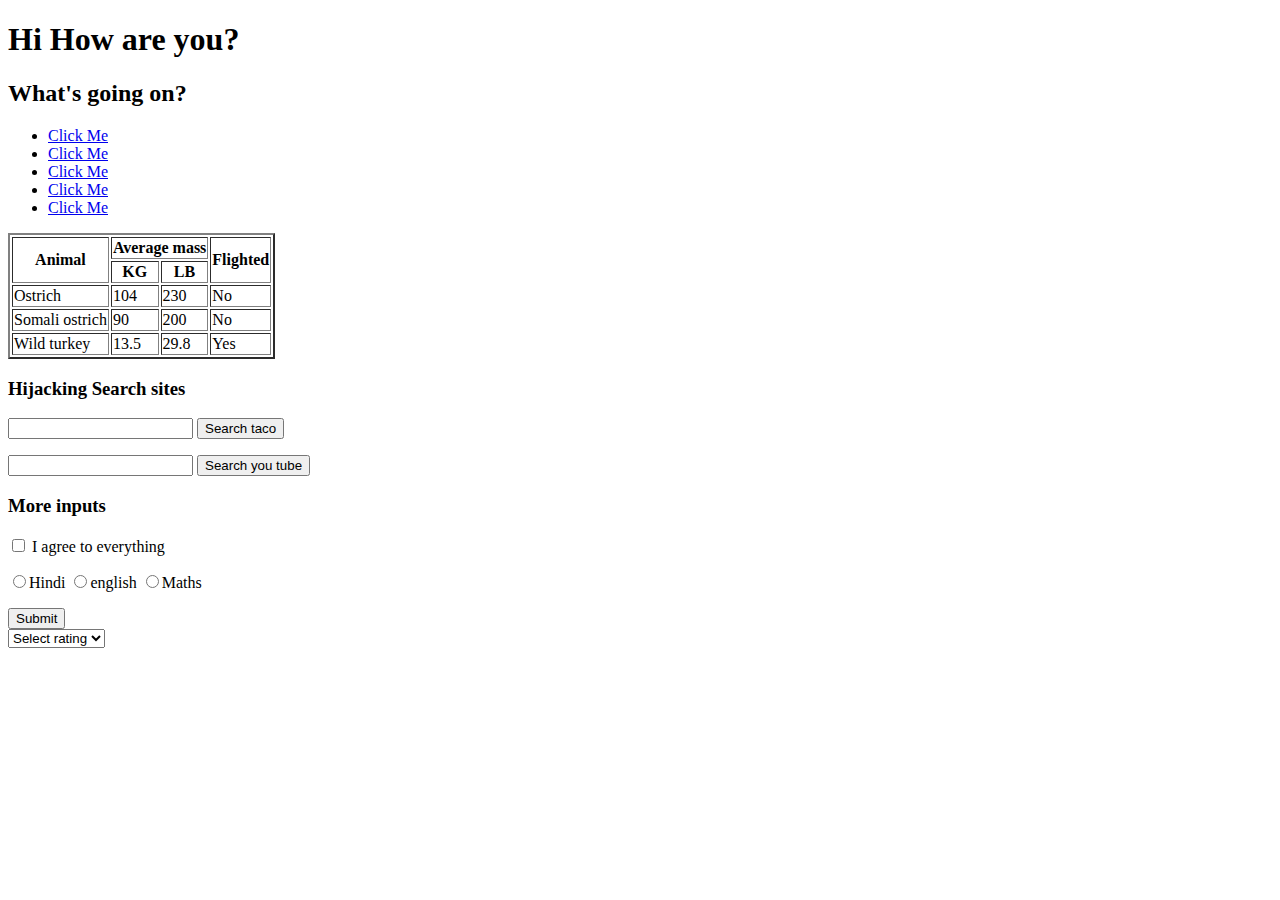
<file: 1.html>
<!DOCTYPE html>
<html>
    <head>
        <title></title>
    </head>
    <body>
        <main>
            <section>
                <h1>Hi How are you?</h1>
                <h2>What's going on?</h2>
            </section>
        </main>
        <!-- nav>ul>li*5>a[href='www.facebook.com']{Click Me} -->
        <nav>
            <ul>
                <li><a href="www.google.com">Click Me</a></li>
                <li><a href="www.google.com">Click Me</a></li>
                <li><a href="www.google.com">Click Me</a></li>
                <li><a href="www.google.com">Click Me</a></li>
                <li><a href="www.google.com">Click Me</a></li>
            </ul>
        </nav>
        <table border="2">
            <thead>
                <tr>
                    <th rowspan="2">Animal</th>
                    <th colspan="2">Average mass</th>
                    <th rowspan="2">Flighted</th>
                </tr>
                <tr>
                    <th>KG</th>
                    <th>LB</th>
                </tr>
            </thead>
            <tbody>
                <tr>
                    <td>Ostrich</td>
                    <td>104</td>
                    <td>230</td>
                    <td>No</td>
                </tr>
                <tr>
                    <td>Somali ostrich</td>
                    <td>90</td>
                    <td>200</td>
                    <td>No</td>
                </tr>
                <tr>
                    <td>Wild turkey</td>
                    <td>13.5</td>
                    <td>29.8</td>
                    <td>Yes</td>
                </tr>
            </tbody>
        </table>
        <h3>Hijacking Search sites</h3>
        <p>
        <form action="https://www.google.com/search">
            <input type="text" name="q">
            <button type="submit">Search taco</button>
        </form>
        </p>
        <p>
        <form action="https://www.youtube.com/results">
            <input type="text" name="search_query">
            <button type="submit">Search you tube</button>
        </form>
        </p>
        <h3>More inputs </h3>
        <form action="/birds">
            <input type="checkbox" name="agree_tos" id="agree">
            <label for="agree" >I agree to everything</label>
            <p>
                <input type="radio" name="loc" id="hindi" value="hindi"><label for="hindi">Hindi</label>
                <input type="radio" name="loc" id="eng" value="eng"><label for="eng">english</label>
                <input type="radio" name="loc" id="math" value="math"><label for="math">Maths</label>
            </p>
            <button type="submit">Submit </button>
        </form>
        <select name="rating">
            <option value="select rating">Select rating</option>
            <option value="1">Nice</option>
            <option value="2">Good</option>
            <option value="3">Best</option>
        </select>
    </body>
</html>
</file>
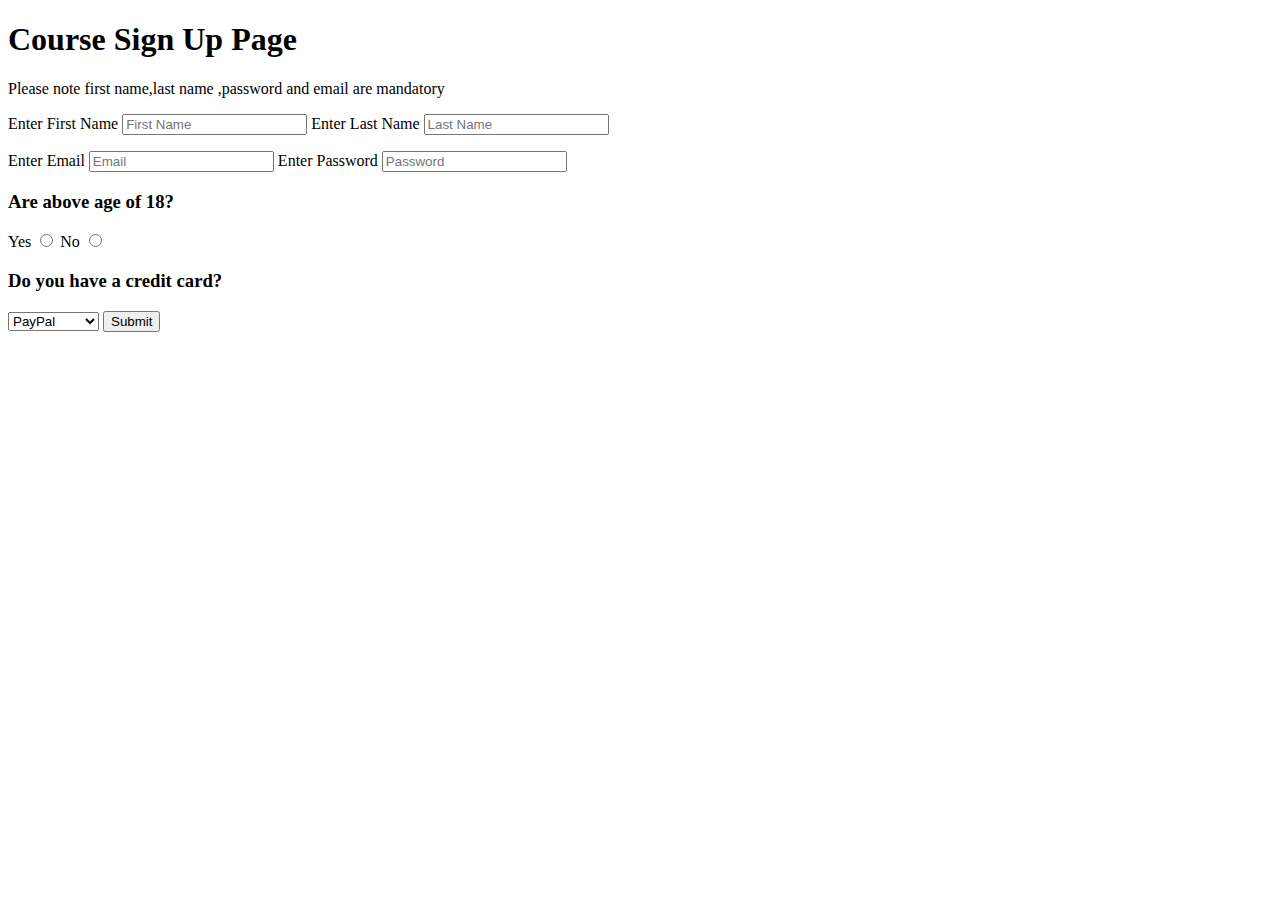
<file: basics1.html>
<!DOCTYPE html>
<html>
    <head>
        <title>Course sign up page</title>
        <meta charset="utf-8">
    </head>
    <body>
        <form method="get" action="thankyou.html">
            <h1>Course Sign Up Page</h1>
            <p>Please note first name,last name ,password and email are mandatory</p>
            <label for="username">Enter First Name</label>
            <input type="text" id="username" name="" value="" placeholder="First Name" required>
            
            <label for="lastname">Enter Last Name</label>
            <input type="text" id="lastname" name="" value="" placeholder="Last Name" required>
            <p></p>
            <label for="email">Enter Email</label>
            <input type="email" id="email" name="" value="" placeholder="Email" required>
            
            <label for="password">Enter Password</label>
            <input type="text" id="password" name="" value="" placeholder="Password" required>
            
            <h3>Are above age of 18?</h3>
            <label for="y">Yes</label>
            <input type="radio" id="y" name="loc">
            
            <label for="n">No</label>
            <input type="radio" id="n" name="loc">


            <h3>Do you have a credit card?</h3>
            <select name="card">
                <option value="PayPal">PayPal</option>
                <option value="Credit card">Credit Card</option>
            </select>
            <button type="submit">Submit</button>
        </form>
    </body>
</html>
</file>
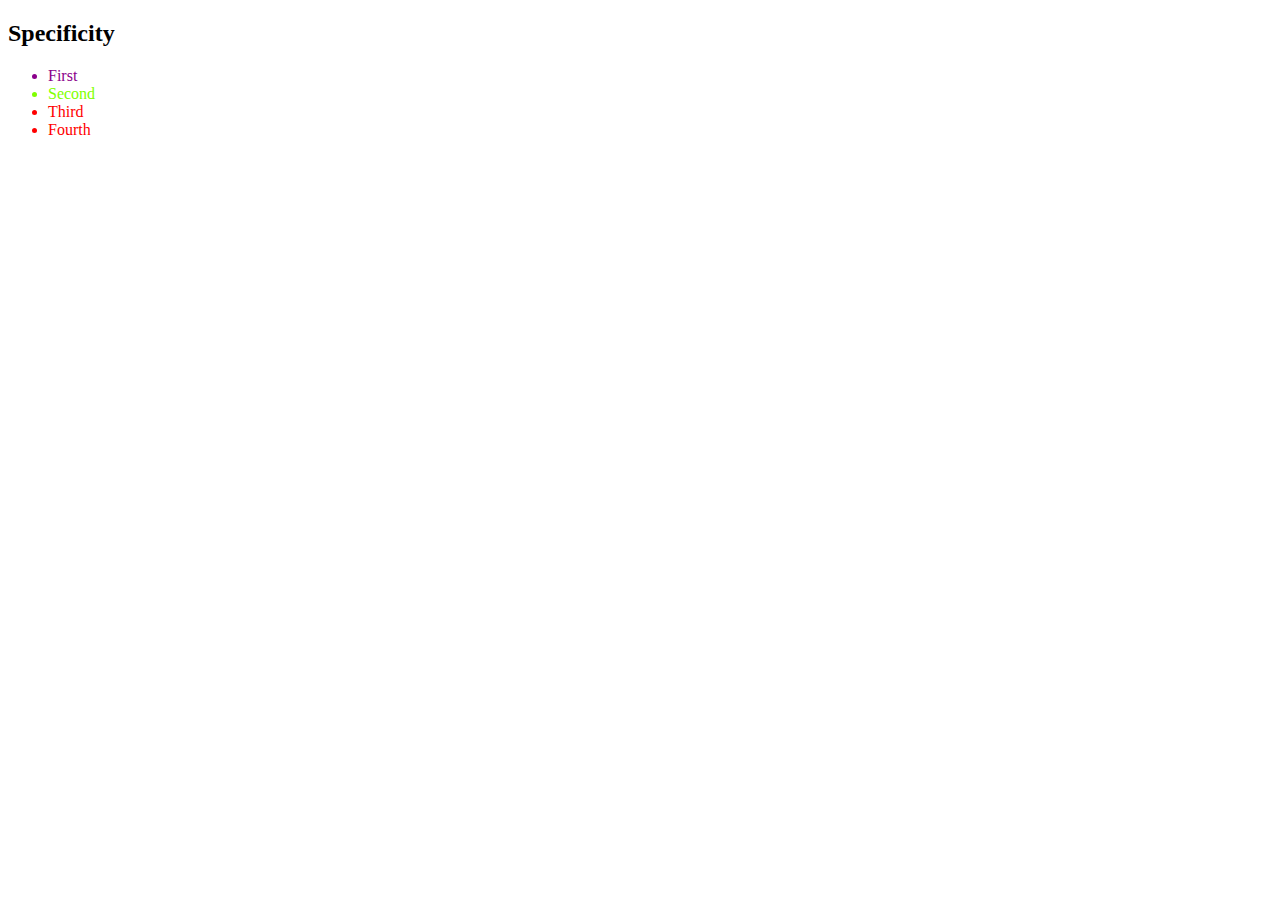
<file: basics2.html>
<!DOCTYPE html>
<html>
    <head>
        <title>Course sign up page</title>
        <meta charset="utf-8">
        <link rel="stylesheet" href="1.css">
    </head>
    <body>
        <!-- <h1>This is the heading</h1>
        <p>Let's see the list</p>
        <ol>
            <li>Item One</li>
            <li>Item Two</li>
            <li>Item Three</li>
        </ol>
        <h4>This is the heading 4</h4> -->
        <!-- <p>This is a paragraph outside any div</p>
        <div>
            <p>I'm inside the div</p>
            <p>I'm also inside the div</p>
            <p>Inside div <span>I am inside the span tag</span></p>
        </div> -->

        <!-- <h3>I'm a h3 heading</h3>
        <div class="firstDiv">
            <p>I'm inside the div class </p>
        </div>
        <div class="secondDiv">
            <p>I'm inside the second div class.</p>
        </div>
        <p id="singledout">Ids must be unique </p>
        <h3>Here is the list</h3>
        <ul>
            <li>Confirm?<input type="checkbox" name="" value=""></li>
            <li>Feedback<input type="text" name="" value=""></li>
            <li><a href="https://www.pieriandata.com">Pierian data</a> </li>
            <li><a href="https://www.facebook.com">Facebook</a></li>
        </ul> -->

        <h2>Specificity</h2>
        <ul>
            <li class="topitem">First</li>
            <li id="two" class="topitem">Second </li>
            <li>Third </li>
            <li>Fourth</li>
        </ul>

    </body>
</html>
</file>
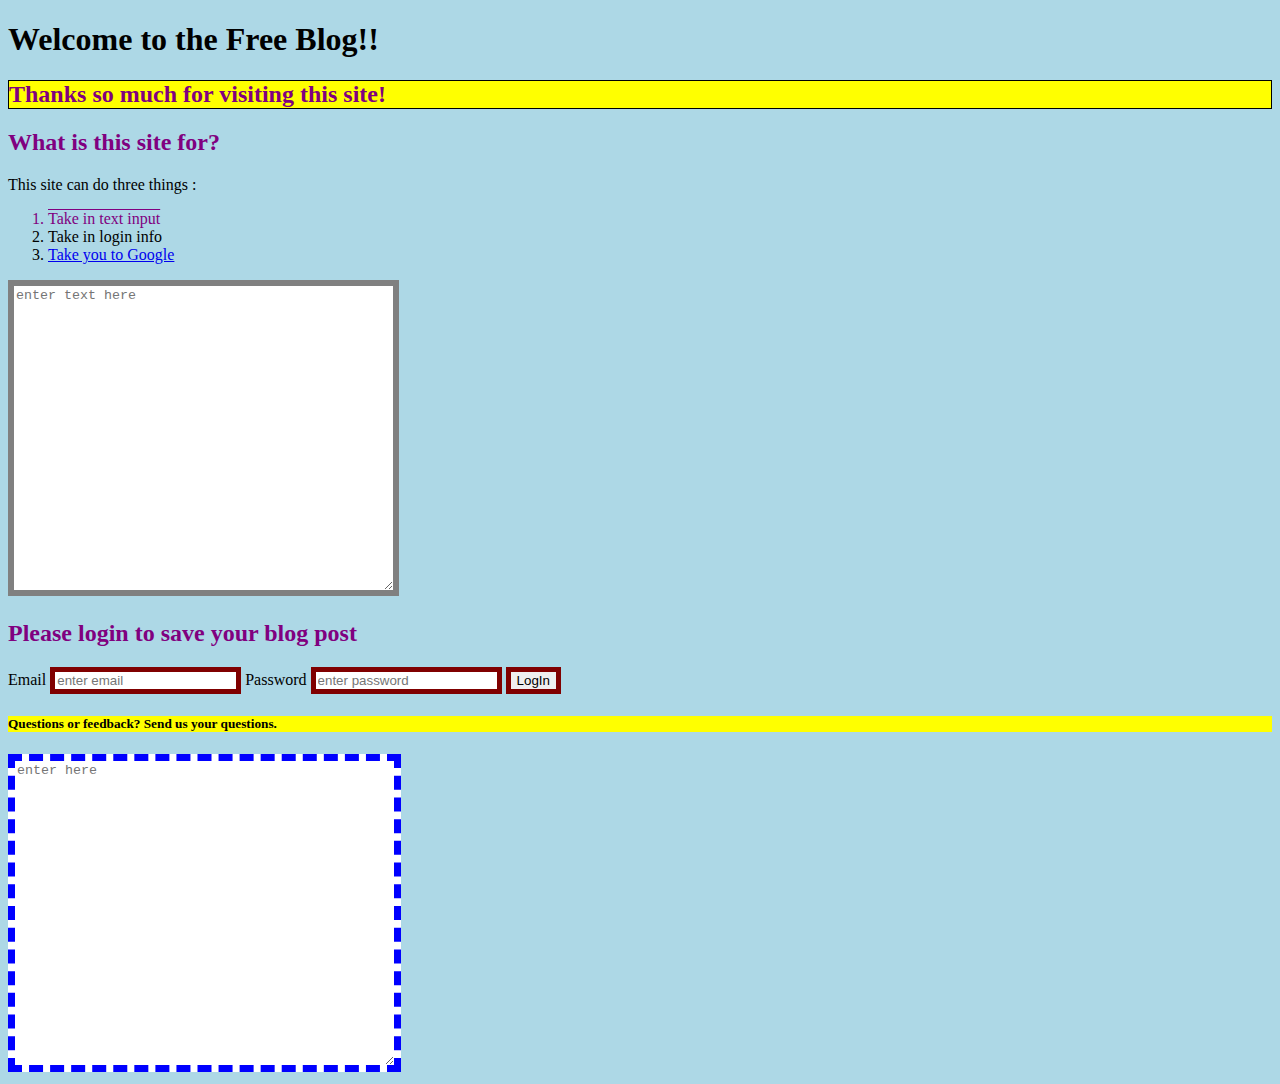
<file: basics3.html>
<!DOCTYPE html>
<html>
    <head>
        <title>Blog website</title>
        <meta charset="utf-8">
        <link rel="stylesheet" href="2.css">
    </head>
    <body>
        <h1>Welcome to the Free Blog!!</h1>
        <h2 class="h1">Thanks so much for visiting this site!</h2>
        <h2>What is this site for?</h2>
        <p>This site can do three things : </p>
        <ol>
            <li class="one">Take in text input</li>
            <li class="two">Take in login info</li>
            <li class="three"><a href="https://www.google.com">Take you to Google</a></li>
        </ol>
        <textarea class="t" rows="20" cols="45" placeholder="enter text here"></textarea>
        <h2>Please login to save  your blog post</h2>
        <label for="email">Email</label>
        <input type="email" id="email" name="" value="" placeholder="enter email" required>

        <label for="pass">Password</label>
        <input type="text" id="pass" name="" value="" placeholder="enter password" required>
        <button type="submit">LogIn</button>
        <p></p>


        <h5>Questions or feedback? Send us your questions.</h5>
        <textarea class="s" rows="20" cols="45" placeholder="enter here"></textarea>
    </body>
</html>
</file>
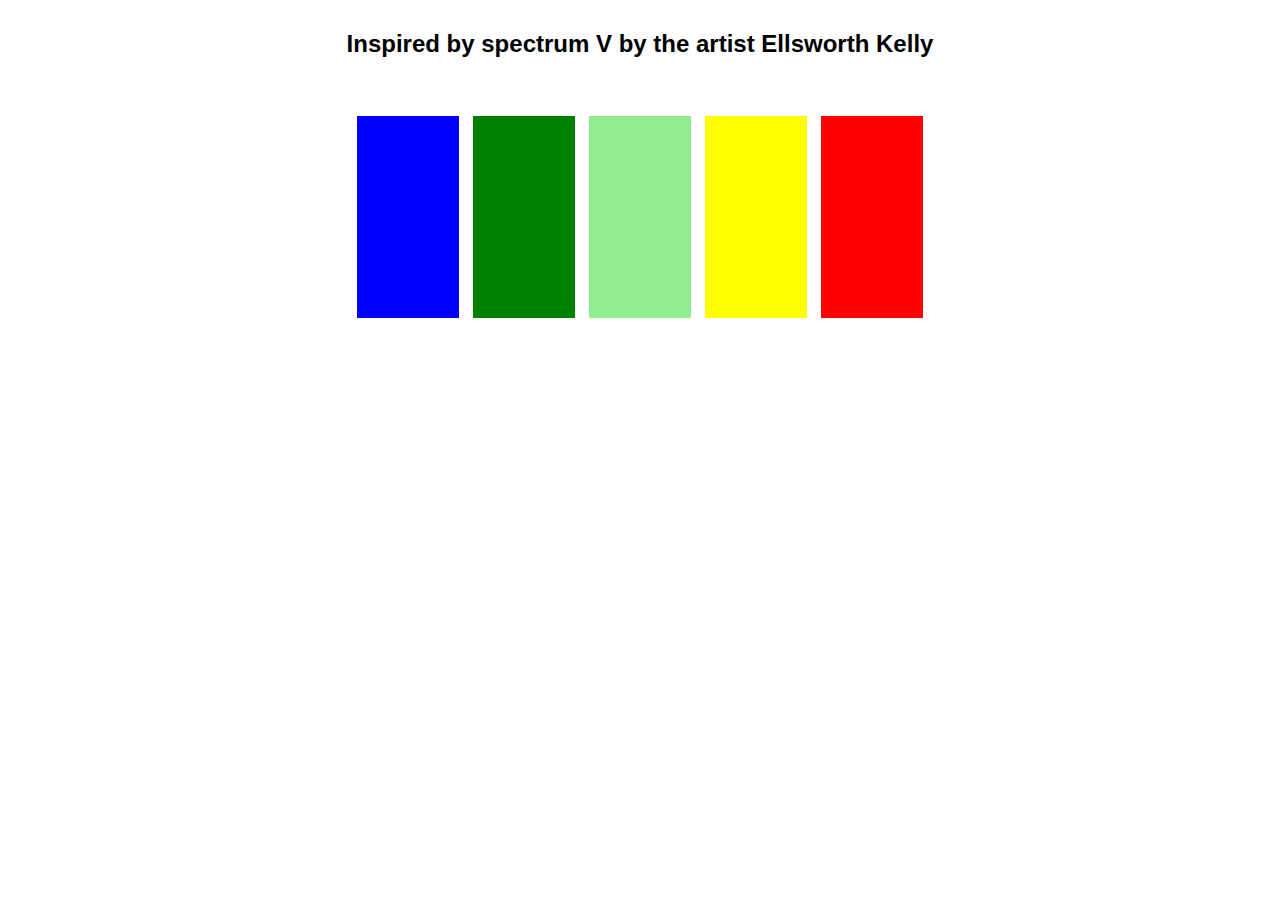
<file: basics4.html>
<!DOCTYPE html>
<html>
    <head>
        <title>hello world</title>
        <link rel="stylesheet" href="3.css">
    </head>
    <body>
        <!-- <h1 id="top">Top</h1>
        <h2 id="bottom">Bottom</h2> -->
        <h2>Inspired by spectrum V by the artist Ellsworth Kelly</h2>
        <table class="art" align="center">
            <tr>
                <td id="one"></td>
                <td id="two"></td>
                <td id="three"></td>
                <td id="four"></td>
                <td id="five"></td>
            </tr>
        </table>
    </body>
</html>
</file>
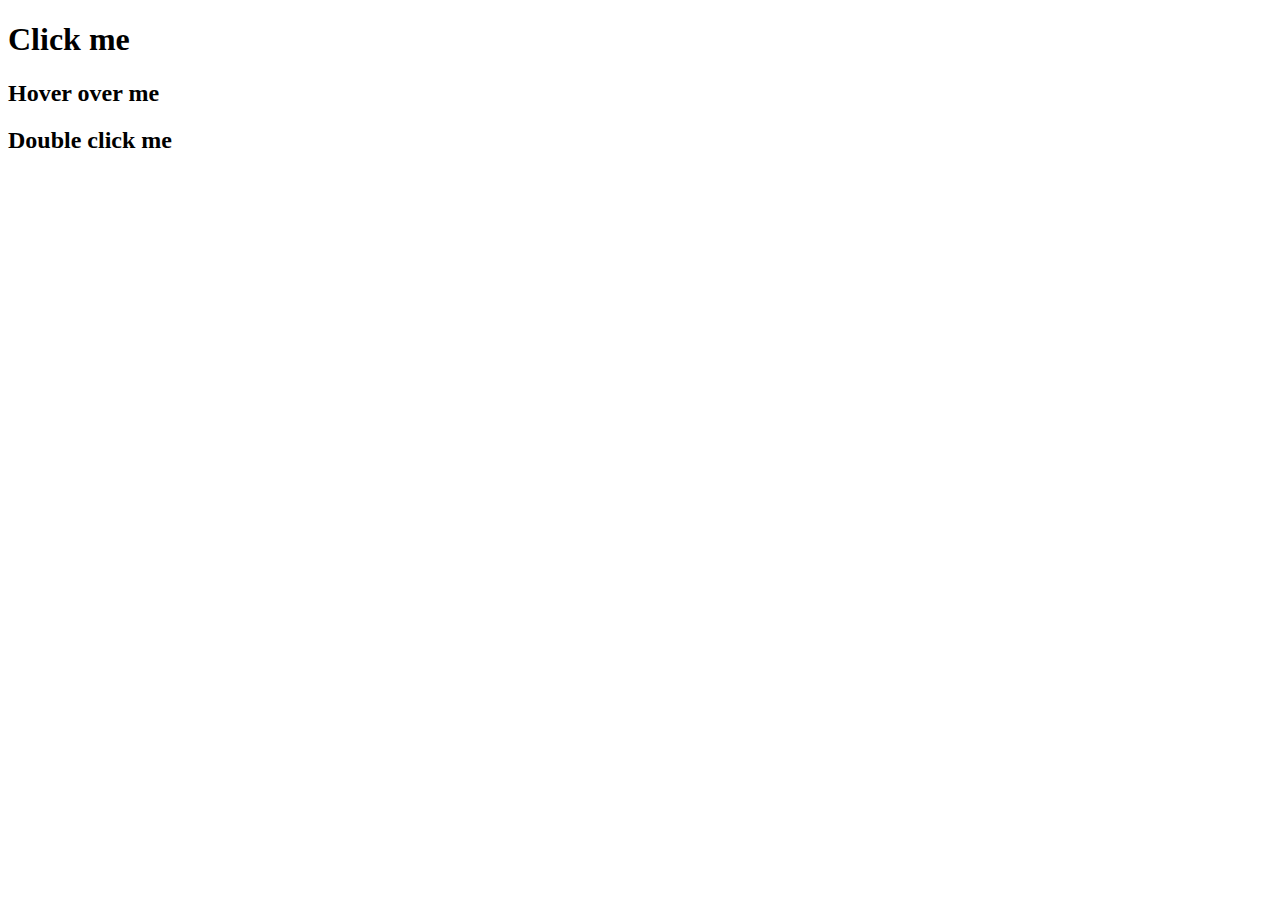
<file: basics6.html>
<!DOCTYPE html>
<html>
    <head>
        <title></title>
        <meta charset="utf-8">
        
    </head>
    <body>
        <h1 id="one">Click me</h1>
        <h2 id="two">Hover over me </h2>
        <h2 id="three">Double click me </h2>
    </body>
    <script src="1.js">
        
    </script>
</html>
</file>
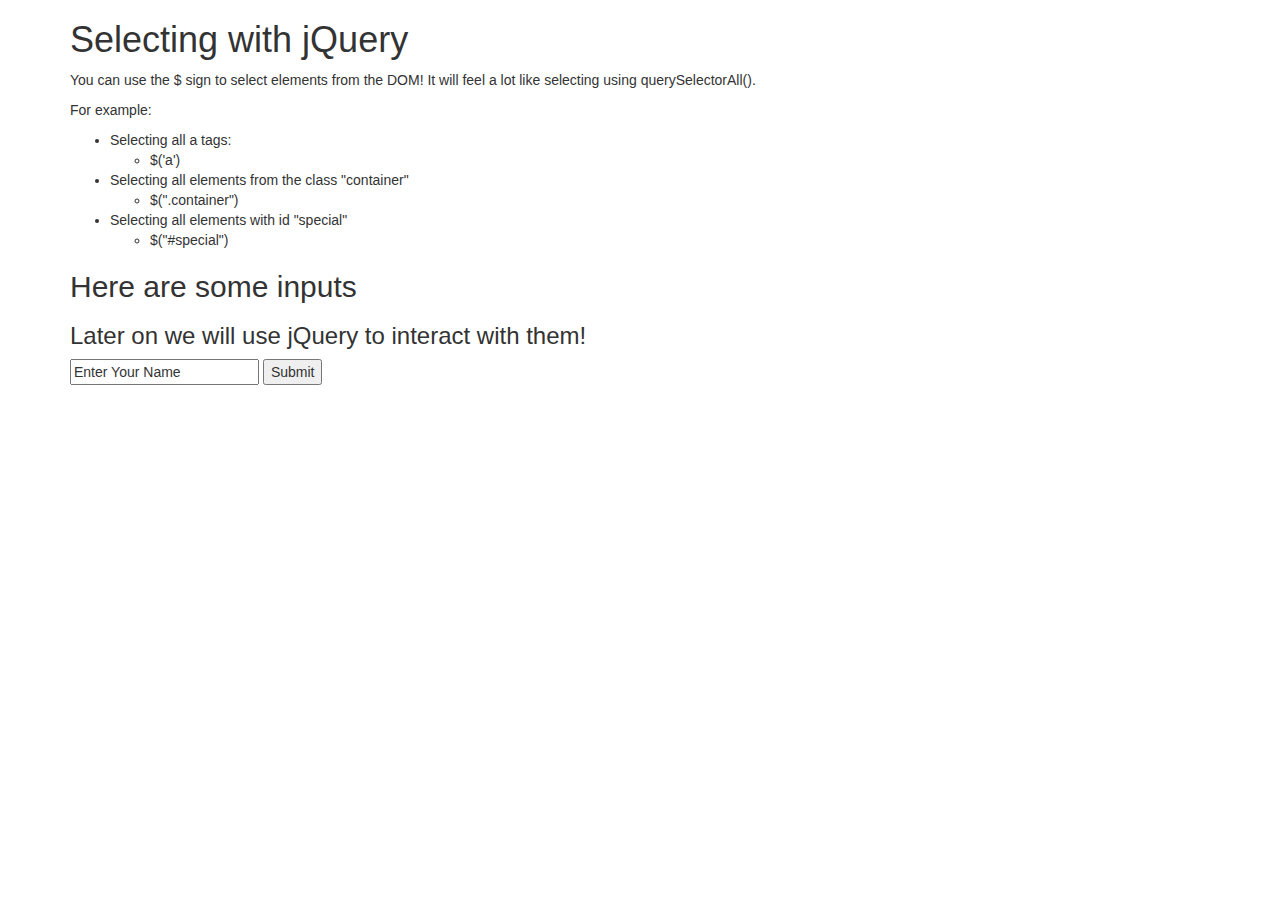
<file: basics7.html>
<!DOCTYPE html>
<html>
  <head>
    <meta charset="utf-8">
    <title>jQuery</title>

    <style>
      .turnBlue{
        color:white;
        background: blue;
      }
      .turnRed{
        color:white;
        background: red;
      }
    </style>

    <script
  src="https://code.jquery.com/jquery-3.1.1.min.js"
  integrity="sha256-hVVnYaiADRTO2PzUGmuLJr8BLUSjGIZsDYGmIJLv2b8="
  crossorigin="anonymous"></script>
    <link rel="stylesheet" href="https://maxcdn.bootstrapcdn.com/bootstrap/3.3.7/css/bootstrap.min.css" integrity="sha384-BVYiiSIFeK1dGmJRAkycuHAHRg32OmUcww7on3RYdg4Va+PmSTsz/K68vbdEjh4u" crossorigin="anonymous">
  </head>
  <body>
    <div class="container">


    <h1>Selecting with jQuery</h1>
    <p>You can use the $ sign to select elements from the DOM!
      It will feel a lot like selecting using querySelectorAll().
    </p>
    <p>For example:</p>
    <ul>
      <li>Selecting all a tags:</li>
      <ul>
        <li>$('a')</li>
      </ul>
      <li>Selecting all elements from the class "container"</li>
      <ul>
        <li>$(".container")</li>
      </ul>
      <li>Selecting all elements with id "special"</li>
      <ul>
        <li id="special">$("#special")</li>
      </ul>
    </ul>
    <h2>Here are some inputs</h2>
    <h3>Later on we will use jQuery to interact with them!</h3>

    <input type="text" name="" value="Enter Your Name">
    <input type="submit" name="" value="Submit">
    </div>
    <script src="3.js"></script>

  </body>
</html>
</file>
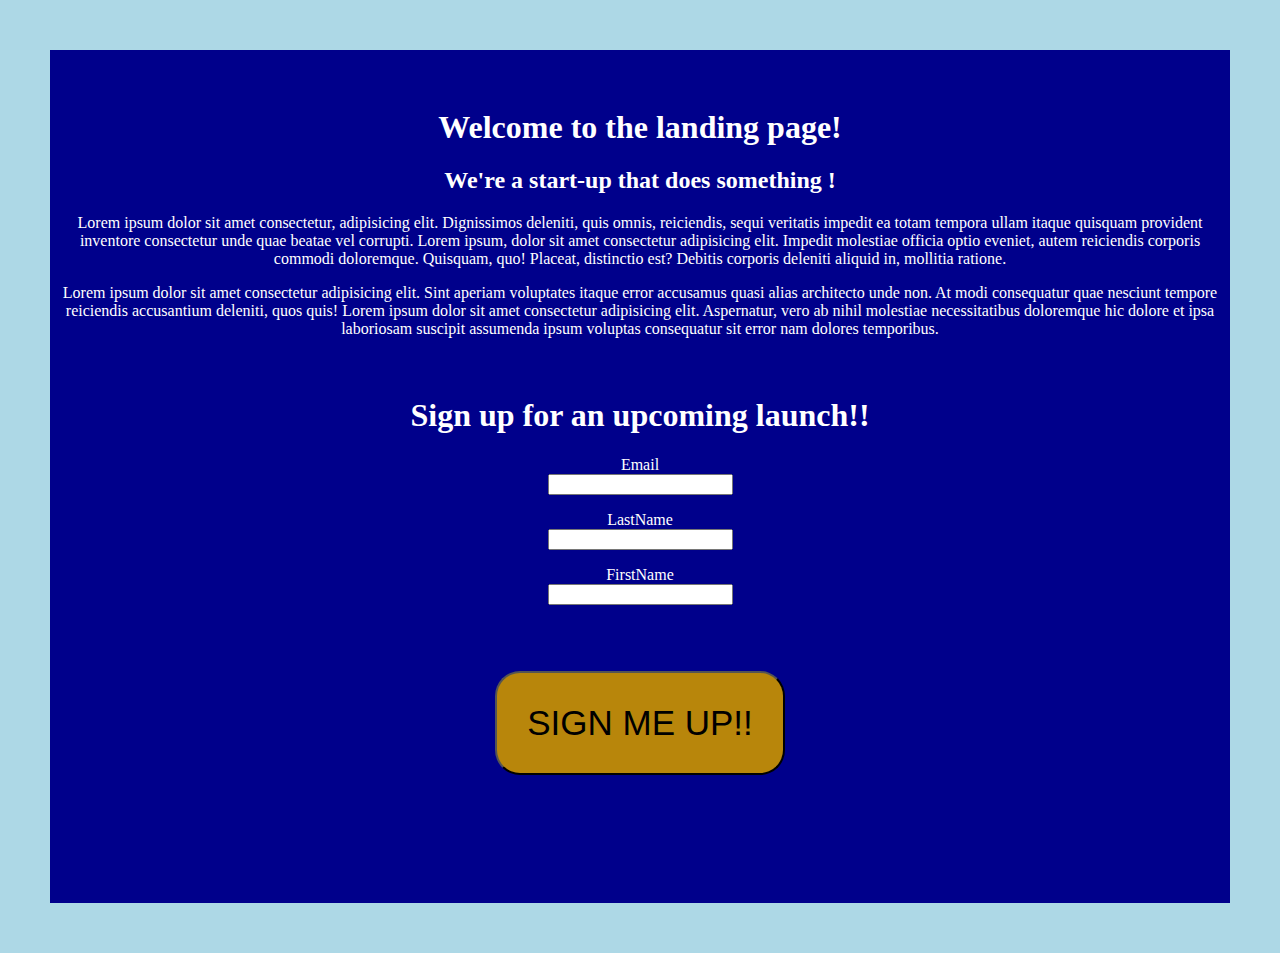
<file: capstone.html>
<!DOCTYPE html>
<html>
    <head>
        <title>Landing Page</title>
        <link rel="stylesheet" href="4.css">
    </head>
    <body>
        <h1 class="h1">Welcome to the landing page!</h1>
        <h2>We're a start-up that does something !</h2>
        <p>Lorem ipsum dolor sit amet consectetur, adipisicing elit. Dignissimos deleniti, quis omnis, reiciendis, sequi veritatis impedit ea totam tempora ullam itaque quisquam provident inventore consectetur unde quae beatae vel corrupti.
            Lorem ipsum, dolor sit amet consectetur adipisicing elit. Impedit molestiae officia optio eveniet, autem reiciendis corporis commodi doloremque. Quisquam, quo! Placeat, distinctio est? Debitis corporis deleniti aliquid in, mollitia ratione.
        </p>
        <p>Lorem ipsum dolor sit amet consectetur adipisicing elit. Sint aperiam voluptates itaque error accusamus quasi alias architecto unde non. At modi consequatur quae nesciunt tempore reiciendis accusantium deleniti, quos quis!
            Lorem ipsum dolor sit amet consectetur adipisicing elit. Aspernatur, vero ab nihil molestiae necessitatibus doloremque hic dolore et ipsa laboriosam suscipit assumenda ipsum voluptas consequatur sit error nam dolores temporibus.
        </p>
        <h1 class="h1">Sign up for an upcoming launch!!</h1>

        <form method="get" action="thankyou.html">
            <label for="email">Email</label><br>
            <input type="email" id="email" name="" value="" required>
            <p></p>
            <label for="lastname">LastName</label><br>
            <input type="text" id="lastname" name="" value="" required>

            <p></p>
            <label for="Firstname">FirstName</label><br>
            <input type="text" id="Firstname" name="" value="" required>

            <p></p>
            <button id="btn" type="submit">Sign Me Up!!</button>
        </form>
    </body></html>
</file>
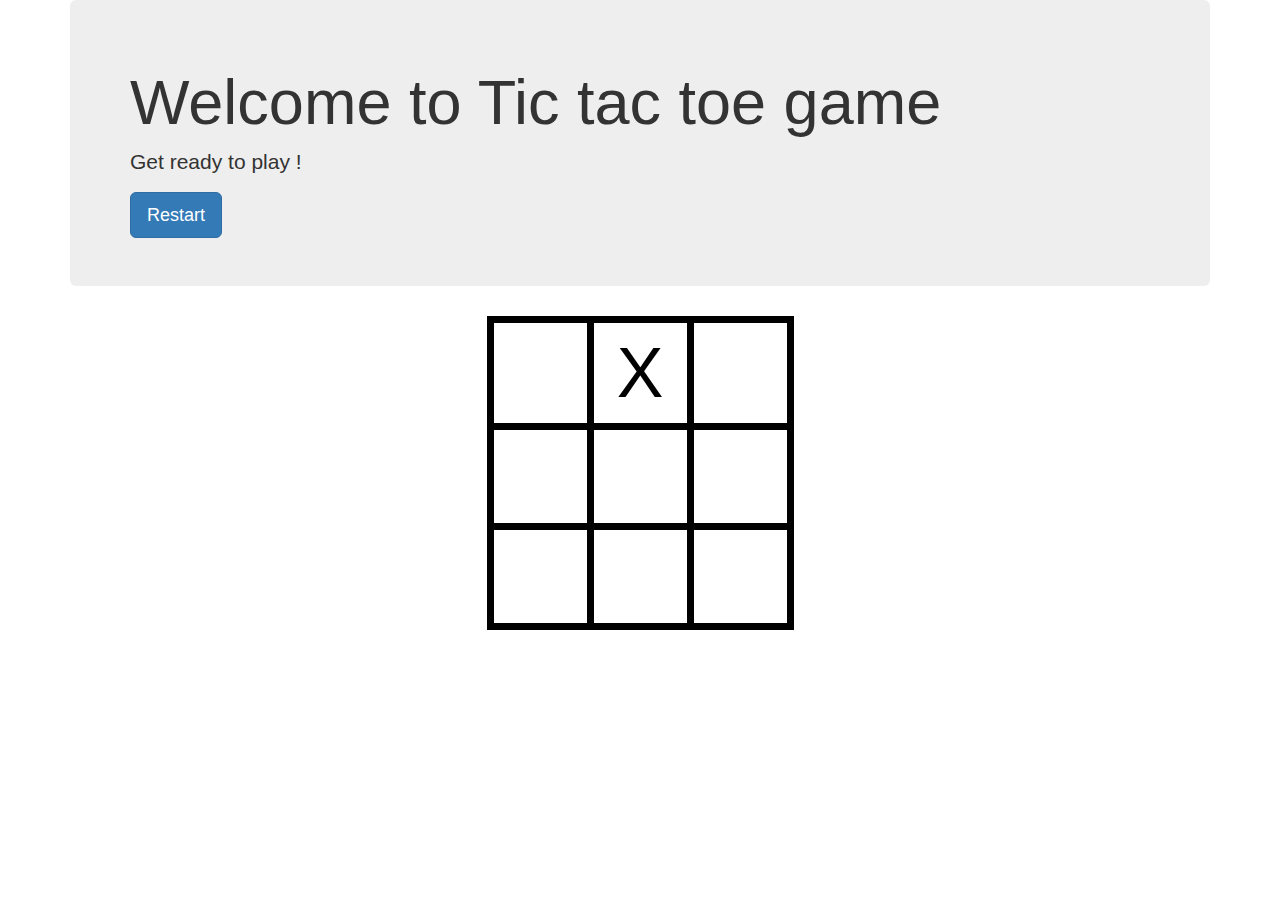
<file: capstone2.html>
<!DOCTYPE html>
<html>
    <head>
        <title>Tic tac toe game </title>
        <link rel="stylesheet" href="5.css">
        <link rel="stylesheet" href="https://cdn.jsdelivr.net/npm/bootstrap@3.4.1/dist/css/bootstrap.min.css" integrity="sha384-HSMxcRTRxnN+Bdg0JdbxYKrThecOKuH5zCYotlSAcp1+c8xmyTe9GYg1l9a69psu" crossorigin="anonymous">
    </head>
    <body>
        <div class="container">
            <div class="jumbotron">
                <h1>Welcome to Tic tac toe game </h1>
                <p>Get ready to play !</p>
                <button id="b" type="submit" class="btn btn-primary btn-lg">Restart</button>
            </div>
            <table align="center">
                <tr>
                    <td></td>
                    <td>X</td>
                    <td></td>
                </tr>
                <tr>
                    <td></td>
                    <td></td>
                    <td></td>
                </tr>
                <tr>
                    <td></td>
                    <td></td>
                    <td></td>
                </tr>
            </table>
        </div>
        <script src="2.js"></script>
    </body>
</html>
</file>
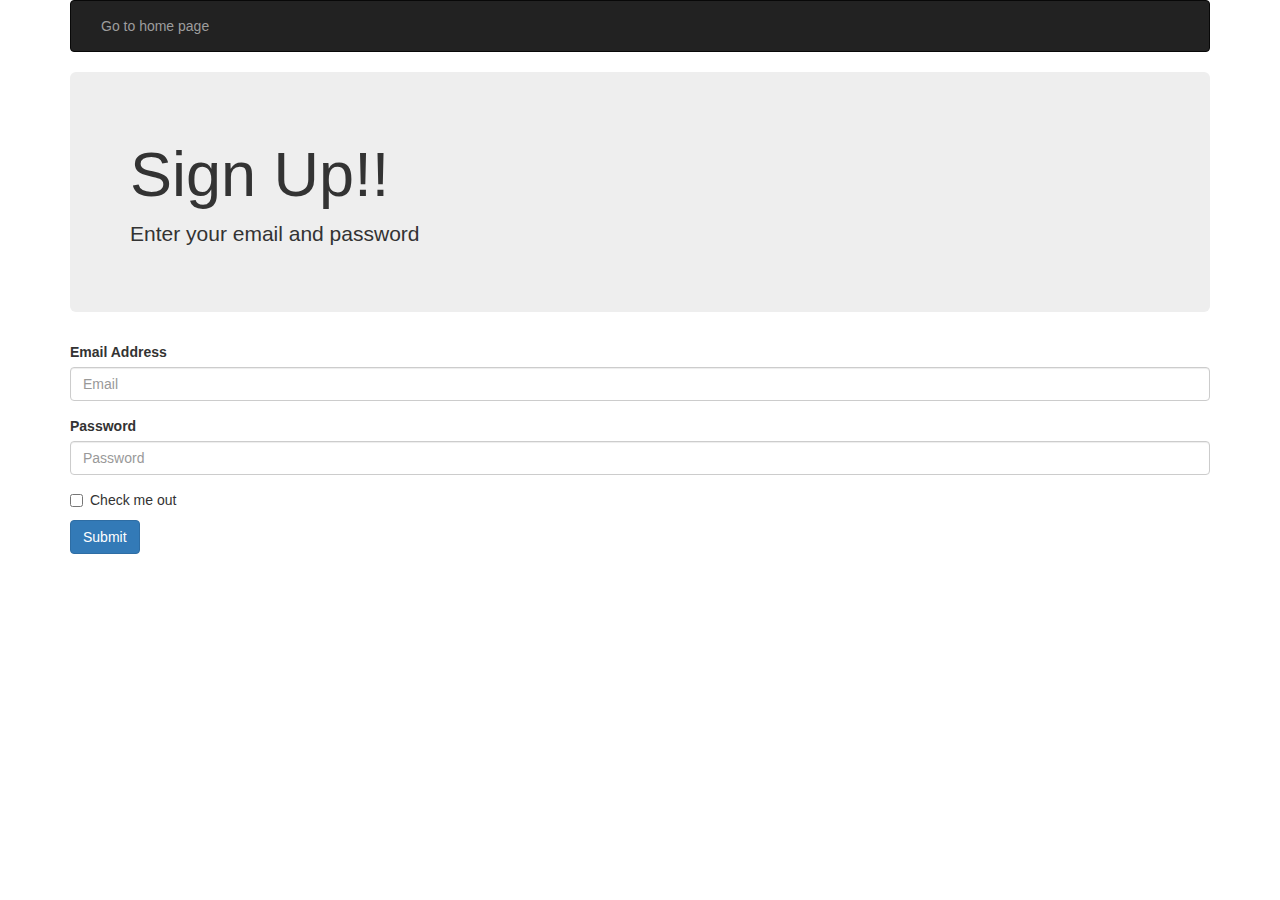
<file: signup.html>
<!DOCTYPE html>
<html>
    <head>
        <title>Bootstrap project</title>
        <link rel="stylesheet" href="https://cdn.jsdelivr.net/npm/bootstrap@3.4.1/dist/css/bootstrap.min.css" integrity="sha384-HSMxcRTRxnN+Bdg0JdbxYKrThecOKuH5zCYotlSAcp1+c8xmyTe9GYg1l9a69psu" crossorigin="anonymous">
    </head>
    <body>
        <div class="container">
            <nav class="navbar navbar-inverse">
                <div class="container-fluid">
                  <div class="navbar-header">
                    <ul class="nav navbar-nav">
                        <li><a href="capstone1.html">Go to home  page</a></li>
                  </div>
                </div>
              </nav>
            </div>
            <div class="container">
                <div class="jumbotron">
                  <h1>Sign Up!!</h1>
                  <p>Enter your email and password</p>
                </div>
              </div>
        <div class="container">
        <form>
            <div class="form-group">
              <label for="exampleInputEmail1">Email Address</label>
              <input type="email" class="form-control" id="exampleInputEmail1" placeholder="Email" required>
            </div>
            <div class="form-group">
              <label for="exampleInputPassword1">Password</label>
              <input type="password" class="form-control" id="exampleInputPassword1" placeholder="Password" required >
            </div>
            <div class="checkbox">
              <label>
                <input type="checkbox"> Check me out
              </label>
            </div>
            <button type="submit" class="btn btn-primary">Submit</button>
          </form>
        </div>
    
    </body>
 </html>
</file>
<file: 1.css>
/* .firstDiv{color:blue;}
.secondDiv{color:red;}
#singledout{ color:green;text-decoration:line-through;}
h3+ul{border:10px solid purple;}
ul li a{color:green;}
li a[href='https://www.facebook.com']{
    color:red;
    border:6px solid green;
}

h3 {color:red;} */


li{color:red;}
.topitem{color:darkmagenta;}
#two{color:chartreuse;}
</file>
<file: 2.css>
.h1{background-color:yellow;color:purple; border:1px solid black;}
h2{color:purple;}
.one{text-decoration: overline; color:purple;}
body{background-color:lightblue;}
.t{border:6px solid gray;}
input{border:5px solid  maroon; }
button{border:5px solid maroon;}

h5 {background-color:yellow;}
textarea{border:7px dashed blue;}
</file>
<file: 3.css>
/* h1{font-family:Arial, Helvetica, sans-serif;}

p{font-family:monospace;}

body{font-size:1.5em;}


/* 1em=16px; */
/* p{
    font-style:italic;font-weight:bold;
}


h1{text-align:center;} */ 
/* margin:top right bottom left   */
/* #top{border:6px solid blue;width:25%;text-align:center; margin:50px 20px;margin:100px 30px;padding:10px 30px ;padding:30px 30px;}


#bottom{border:6px solid red; padding:10%;text-align:center;margin:auto;text-transform:uppercase;} */
#one{height:200px;width:100px;background-color:blue;}
td{border:6px solid white;}
#two{height:200px;width:100px;background-color:green;}
#three{height:200px;width:100px;background-color:lightgreen;}
#four{height:200px;width:100px;background-color:yellow;}
#five{height:200px;width:100px;background-color:red;}
h2{font-family:Arial, Helvetica, sans-serif;margin-top:30px;margin-bottom:50px;text-align:center;}
.art{margin:auto;}
</file>
<file: 4.css>
body{margin-left:100px;text-align:center;margin-right:60px;color:white;background:darkblue;
    border:50px solid lightblue;padding-bottom:10%;font-family:Georgia, 'Times New Roman', Times, serif;margin:0px;
}

.h1{margin-top:5%;}
label{text-align:center;}

#btn{background-color:darkgoldenrod;border-radius:25px;padding:20px 20px; padding:30px 30px;margin-top:50px;
    text-transform: uppercase; font-size: 35px;}
</file>
<file: 5.css>
td{height:100px;width:100px; border:7px solid black;font-size:70px;text-align: center;color:black;}
</file>
